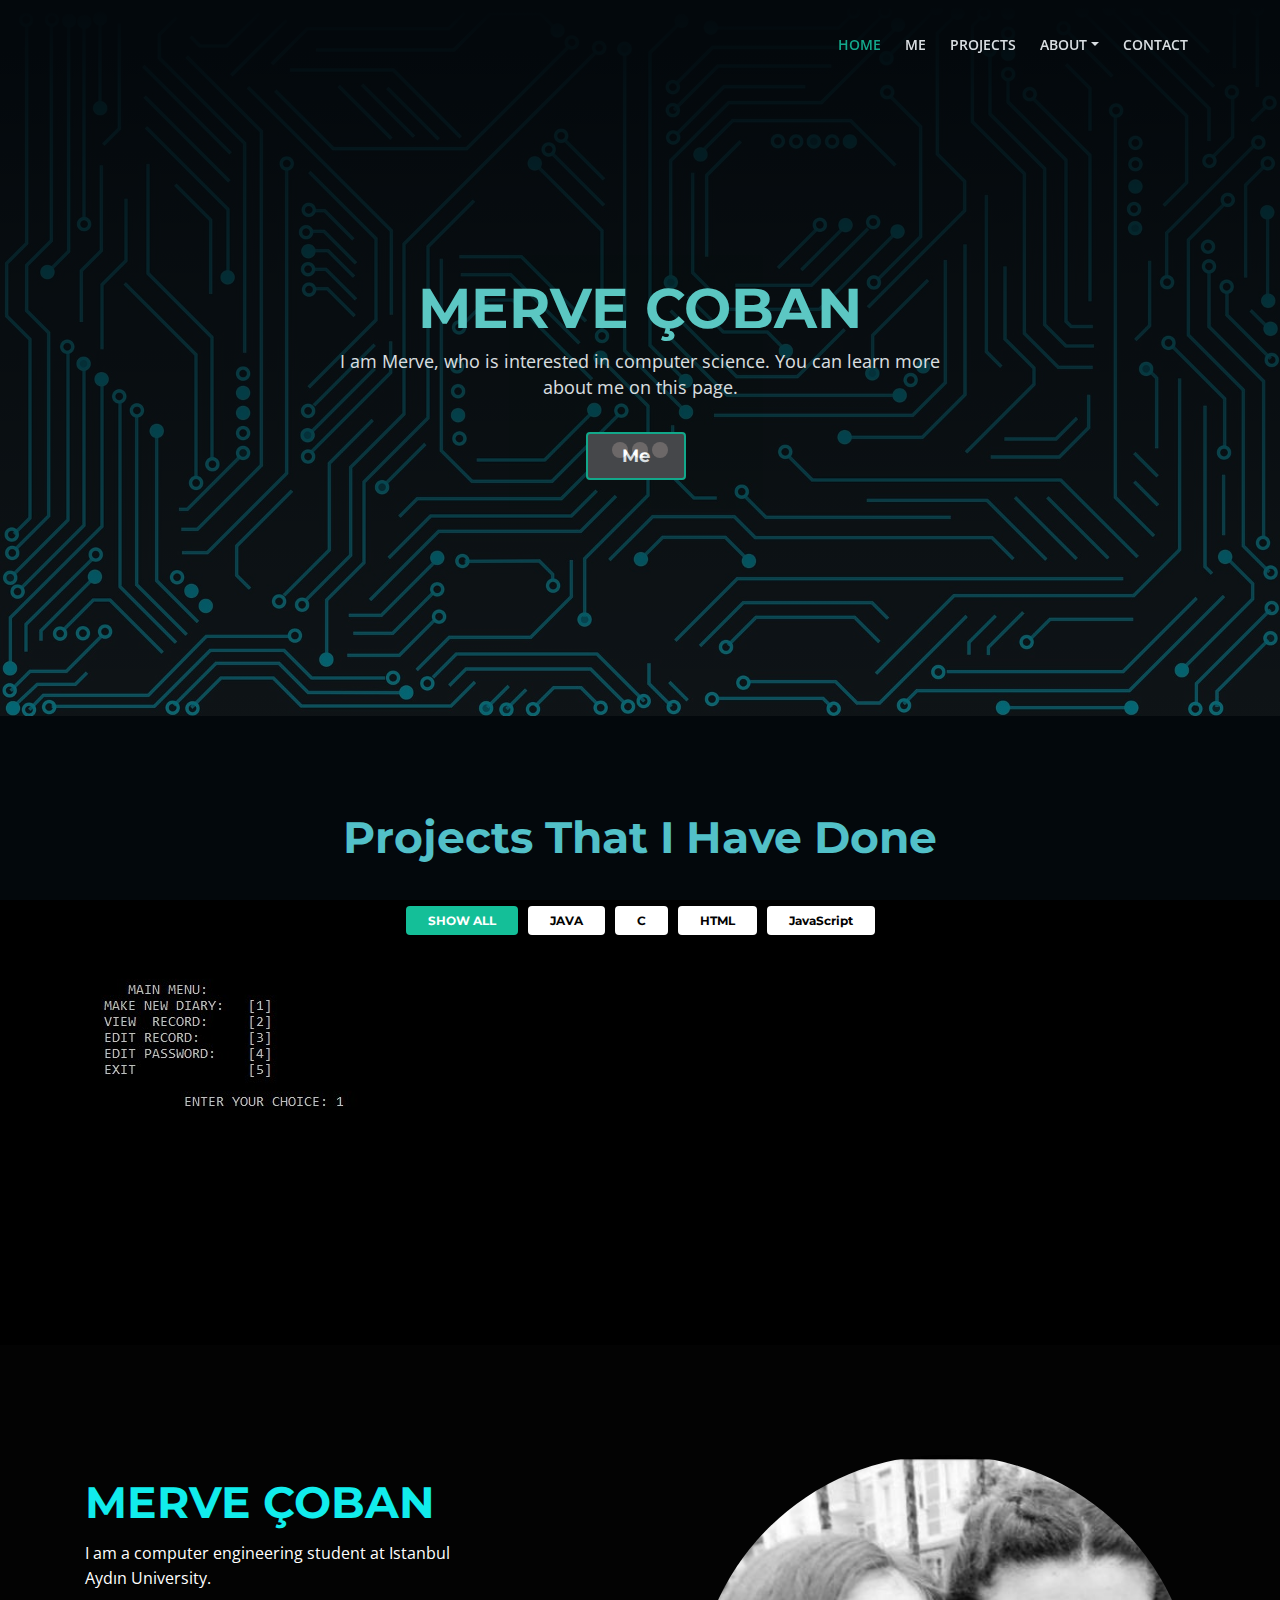
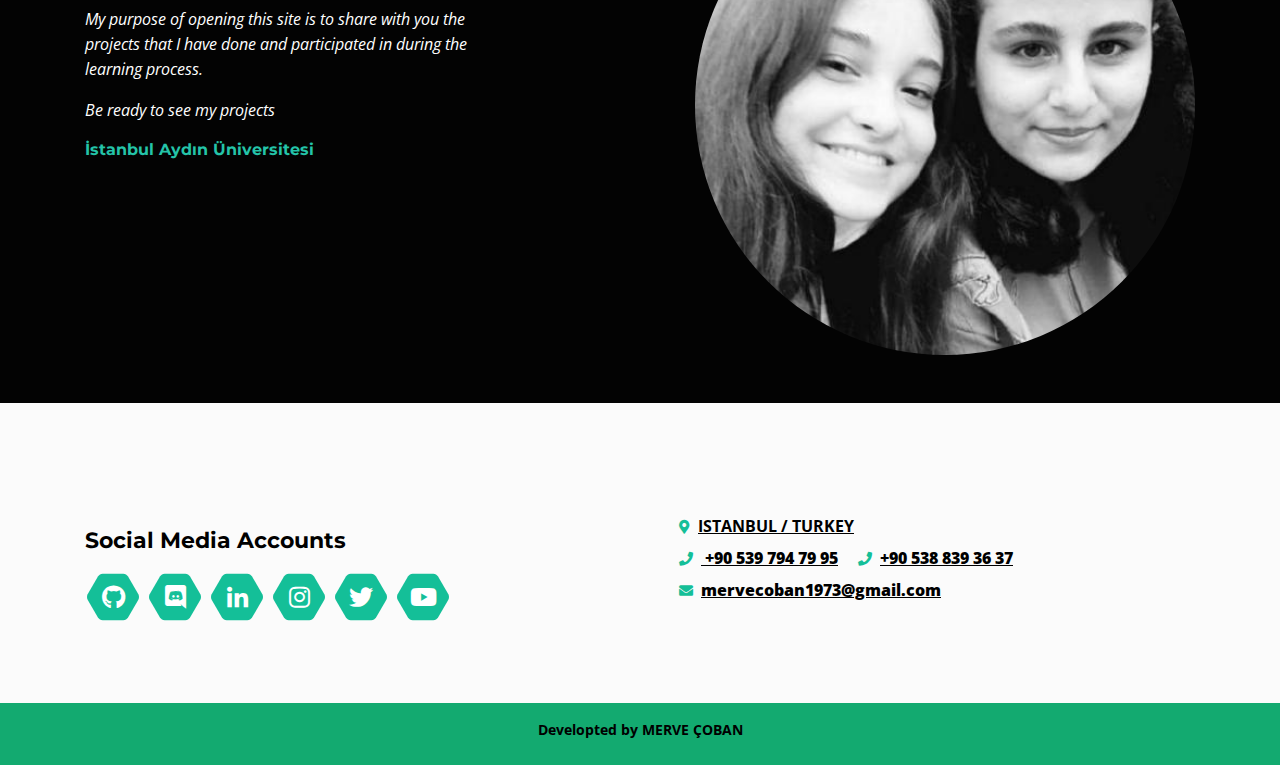
<file: index.html>
<!DOCTYPE html>
<html lang="en">
<!-- <head> -->
    <meta charset="utf-8">
    <meta name="viewport" content="width=device-width, initial-scale=1, shrink-to-fit=no">
    
    <!-- SEO Meta Tags -->
    <meta name="description" content="Merve Çoban's personal page">
    <meta name="author" content="Merve Çoban">

    <!-- OG Meta Tags to improve the way the post looks when you share the page on LinkedIn, Facebook, Google+ -->
	<meta property="og:site_name" content="Merve Çoban" /> <!-- website name -->
	<meta property="og:site" content="" /> <!-- website link -->
	<meta property="og:title" content="Merve Çoban - 13"/> <!-- title shown in the actual shared post -->
	<meta property="og:description" content="I am Merve, who is interested in computer science. You can learn more about me on this page." /> <!-- description shown in the actual shared post -->
	<meta property="og:image" content="" /> <!-- image link, make sure it's jpg -->
	<meta property="og:url" content="" /> <!-- where do you want your post to link to -->
	<meta property="og:type" content=" personal" />

    <!-- Website Title -->
    <title>Merve Çoban - 13</title>
    
    <!-- Styles -->
    <link href="https://fonts.googleapis.com/css?family=Montserrat:500,700&display=swap&subset=latin-ext" rel="stylesheet">
    <link href="https://fonts.googleapis.com/css?family=Open+Sans:400,400i,600&display=swap&subset=latin-ext" rel="stylesheet">
    <link href="css/bootstrap.css" rel="stylesheet">
    <link href="css/fontawesome-all.css" rel="stylesheet">
    <link href="css/swiper.css" rel="stylesheet">
	<link href="css/magnific-popup.css" rel="stylesheet">
	<link href="css/styles.css" rel="stylesheet">
    
	<!-- Favicon  -->
    <link rel="icon" href="images/favicon.png">
</head>
<body data-spy="scroll" data-target=".fixed-top">
    
    <!-- Preloader -->
	<div class="spinner-wrapper">
        <div class="spinner">
            <div class="bounce1"></div>
            <div class="bounce2"></div>
            <div class="bounce3"></div>
        </div>
    </div>
    <!-- end of preloader -->
	


    <!-- Navbar -->
    <nav class="navbar navbar-expand-md navbar-dark navbar-custom fixed-top">
        <!-- Text Logo - Use this if you don't have a graphic logo -->
        <!-- <a class="navbar-brand logo-text page-scroll" href="index.html">Aria</a> -->

        <!-- Image Logo -->
        <!-- <a class="navbar-brand logo-image" href="index.html"><img src="images/logo.jpeg" alt="alternative"></a> -->
        
        <!-- Mobile Menu Toggle Button -->
        <button class="navbar-toggler" type="button" data-toggle="collapse" data-target="#navbarsExampleDefault" aria-controls="navbarsExampleDefault" aria-expanded="false" aria-label="Toggle navigation">
            <span class="navbar-toggler-awesome fas fa-bars"></span>
            <span class="navbar-toggler-awesome fas fa-times"></span>
        </button>
        <!-- end of mobile menu toggle button -->

        <div class="collapse navbar-collapse" id="navbarsExampleDefault">
            <ul class="navbar-nav ml-auto">
                <li class="nav-item">
                    <a class="nav-link page-scroll" href="#header">HOME <span class="sr-only">(current)</span></a>
                </li>
                <li class="nav-item">
                    <a class="nav-link page-scroll" href="#intro">ME</a>
                </li>
                <li class="nav-item">
                    <a class="nav-link page-scroll" href="#projects">PROJECTS</a>
                </li>

                <!-- Dropdown Menu -->          
                <li class="nav-item dropdown">
                    <a class="nav-link dropdown-toggle page-scroll" href="#about" id="navbarDropdown" role="button" merve-haspopup="true" merve-expanded="false">ABOUT</a>
                    <div class="dropdown-menu" merve-labelledby="navbarDropdown">
                        <a class="dropdown-item" href="MyPast.html"><span class="item-text">My Past</span></a>
                        <div class="dropdown-items-divide-hr"></div>
                        <a class="dropdown-item" href="FuturePlan.html"><span class="item-text">Future Plans</span></a>
                    </div>
                </li>
                <!-- end of dropdown menu -->

                <li class="nav-item">
                    <a class="nav-link page-scroll" href="#contact">CONTACT</a>
                </li>
            </ul>
           
        </div>
    </nav> <!-- end of navbar -->
    <!-- end of navbar -->
    


    <!-- Header -->
    <header id="header" class="header">
        <div class="header-content">
            <div class="container">
                <div class="row">
                    <div class="col-lg-12">
                        <div class="text-container">
                            <h1>MERVE <span id="js-rotating">ÇOBAN, COMPUTER, ENGINEER</span></h1>
                            <p class="p-heading p-large">I am Merve, who is interested in computer science. You can learn more about me on this page.</p>
                            <a class="btn-solid-lg page-scroll" href="#intro">Me</a>
                        </div>
                    </div> <!-- end of col -->
                </div> <!-- end of row -->
            </div> <!-- end of container -->
        </div> <!-- end of header-content -->
    </header> <!-- end of header -->
    <!-- end of header -->


   

 <!-- Projects -->
	<div id="projects" class="filter">
		<div class="container">
            <div class="row">
                <div class="col-lg-12">
                   
                    <h2 >Projects That I Have Done</h2>
                </div> <!-- end of col -->
            </div> <!-- end of row -->
            <div class="row">
                <div class="col-lg-12">
                    <!-- Filter -->
                    <div class="button-group filters-button-group">
                        <a class="button is-checked" data-filter="*"><span>SHOW ALL</span></a>
                        <a class="button" data-filter=".design"><span>JAVA</span></a>
                        <a class="button" data-filter=".development"><span>C</span></a>
                        <a class="button" data-filter=".marketing"><span>HTML</span></a>
                        <a class="button" data-filter=".seo"><span>JavaScript</span></a>
                    </div> <!-- end of button group -->
                    <div class="grid">
                        <div class="element-item development">
                            <a class="popup-with-move-anim" href="#project-1"><div class="element-item-overlay"><span>MRS DIARY SYSTEM</span></div><img src="images/project-1.jpg" alt="alternative" ></a>
                        </div>
                       
                    </div> <!-- end of grid -->
                    <!-- end of filter -->
                    
                </div> <!-- end of col -->
            </div> <!-- end of row -->
		</div> <!-- end of container -->
    </div> <!-- end of filter -->
    <!-- end of projects -->


    <!-- Project Lightboxes -->
    <!-- Lightbox -->
    <div id="project-1" class="lightbox-basic zoom-anim-dialog mfp-hide">
        <div class="row">
            <button title="Close (Esc)" type="button" class="mfp-close x-button">×</button>
            <div class="col-lg-8">
                <img class="img-fluid" src="images/project-1.jpg" width: 100%;
  height: auto; alt="alternative" >
            </div> <!-- end of col -->
            <div class="col-lg-4">
                <h3>Diary Management System</h3>
                <hr class="line-heading">
                <h6  class = "testimonial-author">Project Topic</h6>
                <p> A basic digital diary system. You can write, rearrange, or delete a diary.</p>
                <p>It is written with c programing language.  </p>
                <div class="testimonial-container">
                    <p class="testimonial-text">Don't worry no one can read your diaries, diaries will be password protected.</p>
                    <p class="testimonial-author">MRS DIARY</p>
                </div>
                <a class="btn-solid-reg" href="diary.html"   target="_blank" >DETAILS</a> <a class="btn-outline-reg mfp-close as-button" href="#projects">BACK</a> 
            </div> <!-- end of col -->
        </div> <!-- end of row -->
    </div> <!-- end of lightbox-basic -->
    <!-- end of lightbox -->
    <!-- end of project lightboxes -->

      <!-- Intro -->
    <div id="intro" class="basic-1">
        <div class="container">
            <div class="row">
                <div class="col-lg-5">
                    <div class="text-container">
                        <div class="section-title"></div>
                        <h2 style="color: #11ecec;">MERVE ÇOBAN </h2>
                        <p style="color: white">I am a computer engineering student at Istanbul Aydın University.</p>
                        <p class="testimonial-text" style="color: white">My purpose of opening this site is to share with you the projects that I have done and participated in during the learning process.</p>
                         <p class="testimonial-text" style="color: white">Be ready to see my projects</p>
                        <div class="testimonial-author">İstanbul Aydın Üniversitesi</div>
                    </div> <!-- end of text-container -->
                </div> <!-- end of col -->
                <div class="col-lg-7">
                    <div class="image-container">
                    <div style="text-align: right"><img class="img-fluidI" src="images/merve.jpg"  style="border-radius: 50%" alt="" width="500" /></div>
                    </div> <!-- end of image-container -->
                </div> <!-- end of col -->
            </div> <!-- end of row -->
        </div> <!-- end of container -->
    </div> <!-- end of basic-1 -->
    <!-- end of intro -->

   

    <!-- Contact -->
    <div id="contact" class="form-2">
        <div class="container">
            <div class="row">
                <div class="col-lg-6">
                    <div class="text-container">
                      
                        <h3 style="color:black"> Social Media Accounts </h3>
                        <span class="fa-stack">
                            <a href="https://github.com/Meroby128"target="_blank">
                                <span class="hexagon"></span>
                                <i class="fab fa-github fa-stack-1x"></i>
                            </a>
                        </span>
                        <span class="fa-stack">
                            <a href="https://discord.com/channels/@me/914875530816393237"target="_blank">
                                <span class="hexagon"></span>
                                <i class="fab fa-discord fa-stack-1x"></i>
                            </a>
                        </span>
                        <span class="fa-stack">
                            <a href="https://www.linkedin.com/in/merve-%C3%A7oban-3b0561228/"target="_blank">
                                <span class="hexagon"></span>
                                <i class="fab fa-linkedin-in fa-stack-1x"></i>
                            </a>
                        </span>
                        <span class="fa-stack">
                            <a href="https://www.instagram.com/mervecoban.13/"target="_blank">
                                <span class="hexagon"></span>
                                <i class="fab fa-instagram fa-stack-1x"></i>
                            </a>
                        </span>
                        <span class="fa-stack">
                            <a href="https://twitter.com/mervecoban_13"target="_blank">
                                <span class="hexagon"></span>
                                <i class="fab fa-twitter fa-stack-1x"></i>
                            </a>
                        </span>
                        <span class="fa-stack">
                            <a href="https://www.youtube.com/channel/UCj7bCNkCkKswIqHLZ-1yXcA" target="_blank">
                                <span class="hexagon"></span>
                                <i class="fab fa-youtube fa-stack-1x"></i>
                            </a>
                        </span>

                        
                    </div> <!-- end of text-container -->
                </div> <!-- end of col -->
                <div class="col-lg-6">
                    
                    <!-- Contact Form -->
                    <form id="contactForm" data-toggle="validator" data-focus="false" >
                        <div class="form-group" style="color:black">
                            <ul class="list-unstyled li-space-lg">
                            <li class="address"><i class="fas fa-map-marker-alt"></i ><a href="https://www.google.com/maps/place/Kocasinan+Merkez,+Kaya+Sk.,+34100+Bah%C3%A7elievler%2F%C4%B0stanbul/@41.0202015,28.8371401,17z/data=!3m1!4b1!4m5!3m4!1s0x14caa4c3b2c9358d:0xcf728024d5b1dedd!8m2!3d41.0201975!4d28.8393288" target=_blank style="color:black"><b>ISTANBUL / TURKEY<b></a></li>
                            <li ><i class="fas fa-phone"></i><a  href="tel:003024630820"  style="color:black"><b> +90 539 794 79 95</b></a></li>
                            <li><i class="fas fa-phone"></i><a href="tel:003024630820"style="color:black"><b>+90 538 839 36 37<b></a></li>
                            <li><i class="fas fa-envelope"></i><a href="mailto:mervecoban1973@gmail.com"style="color:black"><b>mervecoban1973@gmail.com<b></a></li>
                        </ul>
                        </div>
                    </form>
                    <!-- end of contact form -->

                </div> <!-- end of col -->
            </div> <!-- end of row -->
        </div> <!-- end of container -->
    </div> <!-- end of form-2 -->
    <!-- end of contact -->


   

    <!-- Copyright -->
    <div class="copyright">
        <div class="container">
            <div class="row">
                <div class="col-lg-12">
                    <p class="p-small"> <a href="index.html" target="_blank"><b>Developted by MERVE ÇOBAN</b></a></p>
                </div> <!-- end of col -->
            </div> <!-- enf of row -->
        </div> <!-- end of container -->
    </div> <!-- end of copyright --> 
    <!-- end of copyright -->
    
    	
    <!-- Scripts -->
    <script src="js/jquery.min.js"></script> <!-- jQuery for Bootstrap's JavaScript plugins -->
    <script src="js/popper.min.js"></script> <!-- Popper tooltip library for Bootstrap -->
    <script src="js/bootstrap.min.js"></script> <!-- Bootstrap framework -->
    <script src="js/jquery.easing.min.js"></script> <!-- jQuery Easing for smooth scrolling between anchors -->
    <script src="js/swiper.min.js"></script> <!-- Swiper for image and text sliders -->
    <script src="js/jquery.magnific-popup.js"></script> <!-- Magnific Popup for lightboxes -->
    <script src="js/morphext.min.js"></script> <!-- Morphtext rotating text in the header -->
    <script src="js/isotope.pkgd.min.js"></script> <!-- Isotope for filter -->
    <script src="js/validator.min.js"></script> <!-- Validator.js - Bootstrap plugin that validates forms -->
    <script src="js/scripts.js"></script> <!-- Custom scripts -->
</body>
</html>
</file>
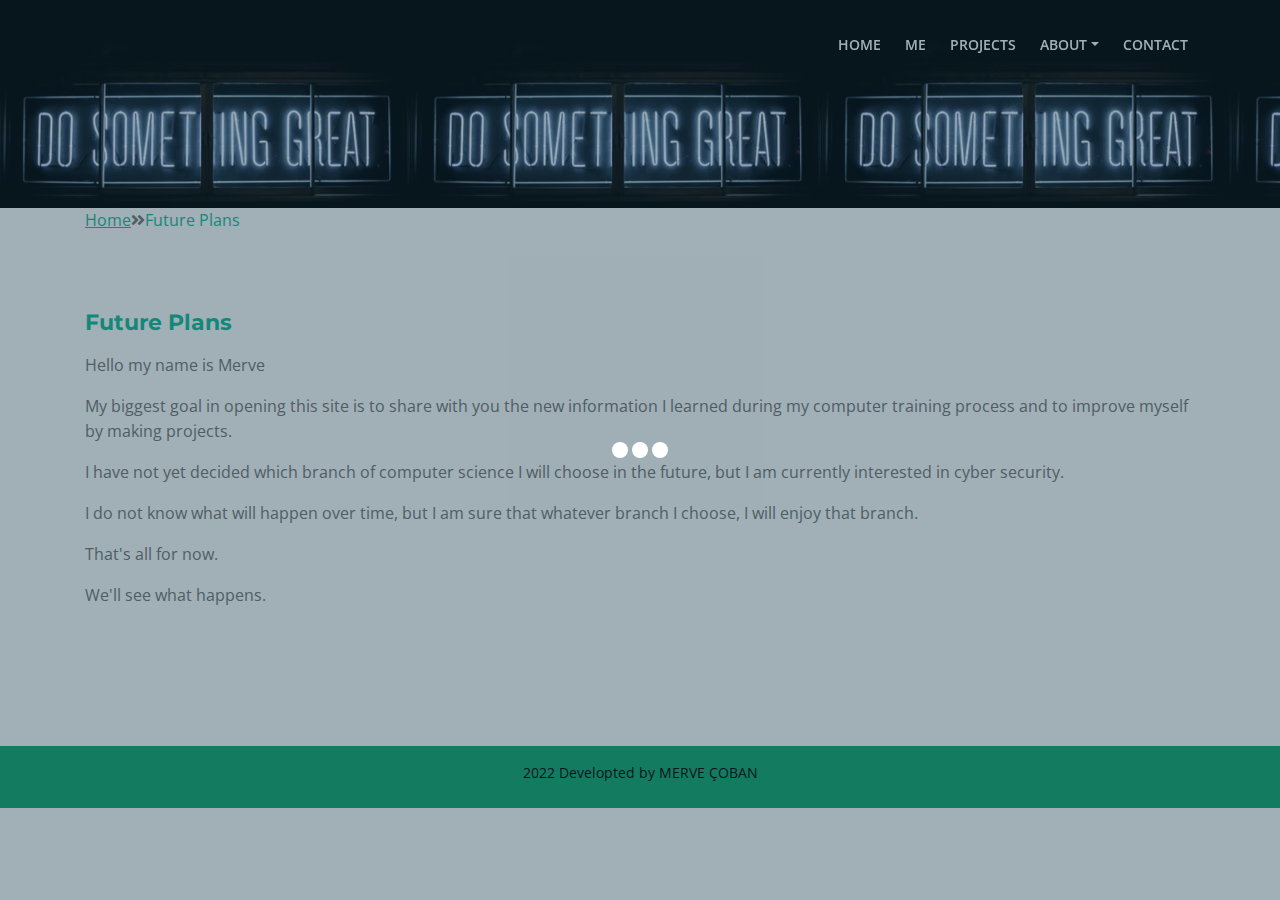
<file: FuturePlan.html>
<!DOCTYPE html>
<html lang="en">
<head>
    <meta charset="utf-8">
    <meta name="viewport" content="width=device-width, initial-scale=1, shrink-to-fit=no">
    
    <!-- SEO Meta Tags -->
    <meta name="description" content="Merve Çoban">
    <meta name="author" content="MERVE ÇOBAN">

    <!-- OG Meta Tags to improve the way the post looks when you share the page on LinkedIn, Facebook, Google+ -->
	<meta property="og:site_name" content="Future Plans" /> <!-- website name -->
	<meta property="og:site" content="" /> <!-- website link -->
	<meta property="og:title" content="Future Plans"/> <!-- title shown in the actual shared post -->
	<meta property="og:description" content="Merve Çoban2s Future Plans" /> <!-- description shown in the actual shared post -->
	<meta property="og:image" content="" /> <!-- image link, make sure it's jpg -->
	<meta property="og:url" content="" /> <!-- where do you want your post to link to -->
	<meta property="og:type" content="Future Plans" />

    <!-- Website Title -->
    <title>Future Plans - Merve Çoban</title>
    
    <!-- Styles -->
    <link href="https://fonts.googleapis.com/css?family=Montserrat:500,700&display=swap&subset=latin-ext" rel="stylesheet">
    <link href="https://fonts.googleapis.com/css?family=Open+Sans:400,400i,600&display=swap&subset=latin-ext" rel="stylesheet">
    <link href="css/bootstrap.css" rel="stylesheet">
    <link href="css/fontawesome-all.css" rel="stylesheet">
    <link href="css/swiper.css" rel="stylesheet">
	<link href="css/magnific-popup.css" rel="stylesheet">
    <link href="css/styles.css" rel="stylesheet">
	
	<!-- Favicon  -->
    <link rel="icon" href="images/favicon.png">
</head>
<body data-spy="scroll" data-target=".fixed-top">
    
    <!-- Preloader -->
	<div class="spinner-wrapper">
        <div class="spinner">
            <div class="bounce1"></div>
            <div class="bounce2"></div>
            <div class="bounce3"></div>
        </div>
    </div>
    <!-- end of preloader -->
    

    <!-- Navbar -->
    <nav class="navbar navbar-expand-md navbar-dark navbar-custom fixed-top">
        <!-- Text Logo - Use this if you don't have a graphic logo -->
        <!-- <a class="navbar-brand logo-text page-scroll" href="index.html">Aria</a> -->

        <!-- Image Logo -->
       <!-- <a class="navbar-brand logo-image" href="index.html"><img src="images/logo.svg" alt="alternative"></a>-->
        
        <!-- Mobile Menu Toggle Button -->
        <button class="navbar-toggler" type="button" data-toggle="collapse" data-target="#navbarsExampleDefault" merve-controls="navbarsExampleDefault" merve-expanded="false" merve-label="Toggle navigation">
            <span class="navbar-toggler-awesome fas fa-bars"></span>
            <span class="navbar-toggler-awesome fas fa-times"></span>
        </button>
        <!-- end of mobile menu toggle button -->

        <div class="collapse navbar-collapse" id="navbarsExampleDefault">
            <ul class="navbar-nav ml-auto">
                <li class="nav-item">
                    <a class="nav-link page-scroll" href="index.html#header">HOME <span class="sr-only">(current)</span></a>
                </li>
                <li class="nav-item">
                    <a class="nav-link page-scroll" href="index.html#intro">ME</a>
                </li>
                <li class="nav-item">
                    <a class="nav-link page-scroll" href="index.html#projects">PROJECTS</a>
                </li>

                <!-- Dropdown Menu -->          
                <li class="nav-item dropdown">
                    <a class="nav-link dropdown-toggle page-scroll" href="index.html#about" id="navbarDropdown" role="button" merve-haspopup="true" merve-expanded="false">ABOUT</a>
                    <div class="dropdown-menu" merve-labelledby="navbarDropdown">
                        <a class="dropdown-item" href="MyPast.html"><span class="item-text">My Past</span></a>
                        <div class="dropdown-items-divide-hr"></div>
                        <a class="dropdown-item" href="FuturePlan.html"><span class="item-text">Future Plans</span></a>
                    </div>
                </li>
                <!-- end of dropdown menu -->

                <li class="nav-item">
                    <a class="nav-link page-scroll" href="index.html#contact">CONTACT</a>
                </li>
            </ul>
        </div>
    </nav> <!-- end of navbar -->
    <!-- end of navbar -->


    <!-- Header -->
    <header id="header" class="ex-head">
        <div class="container">
            <div class="row">
                <div class="col-md-12">
                    
                </div> <!-- end of col -->
            </div> <!-- end of row -->
        </div> <!-- end of container -->
    </header> <!-- end of ex-header -->
    <!-- end of header -->


    <!-- Breadcrumbs -->
    <div class="ex-basic-1">
        <div class="container">
            <div class="row">
                <div class="col-lg-12">
                    <div class="breadcrumbs">
                        <a class = "blue"href="index.html">Home</a><i class="fa fa-angle-double-right"></i><span class = "blue" >Future Plans</span>
                    </div> <!-- end of breadcrumbs -->
                </div> <!-- end of col -->
            </div> <!-- end of row -->
        </div> <!-- end of container -->
    </div> <!-- end of ex-basic-1 -->
    <!-- end of breadcrumbs -->


    <!-- Privacy Content -->
    <div class="ex-basic-2">
        <div class="container">
            <div class="row">
                <div class="col-lg-12">
                    <div class="text-container">
                        <h3 class = "blue">Future Plans</h3>
                        <p>Hello my name is Merve</p>
                        <p>My biggest goal in opening this site is to share with you the new information I learned during my computer training process and to improve myself by making projects.</p>
                        <p>I have not yet decided which branch of computer science I will choose in the future, but I am currently interested in cyber security.</p>
                        <p>I do not know what will happen over time, but I am sure that whatever branch I choose, I will enjoy that branch.</p>
                        <p>That's all for now.</p>
                        <p>We'll see what happens.</p>
                        
                    </div> <!-- end of text-container-->
                </div> <!-- end of col -->
            </div> <!-- end of row -->
        </div> <!-- end of container -->
    </div> <!-- end of footer -->  
    <!-- end of footer -->


    <!-- Copyright -->
    <div class="copyright">
        <div class="container">
            <div class="row">
                <div class="col-lg-12">
                    <p class="p-small">  2022 <a href="index.html">Developted by MERVE ÇOBAN</a></p>
                </div> <!-- end of col -->
            </div> <!-- enf of row -->
        </div> <!-- end of container -->
    </div> <!-- end of copyright --> 
    <!-- end of copyright -->

    
    <!-- Scripts -->
    <script src="js/jquery.min.js"></script> <!-- jQuery for Bootstrap's JavaScript plugins -->
    <script src="js/popper.min.js"></script> <!-- Popper tooltip library for Bootstrap -->
    <script src="js/bootstrap.min.js"></script> <!-- Bootstrap framework -->
    <script src="js/jquery.easing.min.js"></script> <!-- jQuery Easing for smooth scrolling between anchors -->
    <script src="js/swiper.min.js"></script> <!-- Swiper for image and text sliders -->
    <script src="js/jquery.magnific-popup.js"></script> <!-- Magnific Popup for lightboxes -->
    <script src="js/morphext.min.js"></script> <!-- Morphtext rotating text in the header -->
    <script src="js/isotope.pkgd.min.js"></script> <!-- Isotope for filter -->
    <script src="js/validator.min.js"></script> <!-- Validator.js - Bootstrap plugin that validates forms -->
    <script src="js/scripts.js"></script> <!-- Custom scripts -->
</body>
</html>
</file>
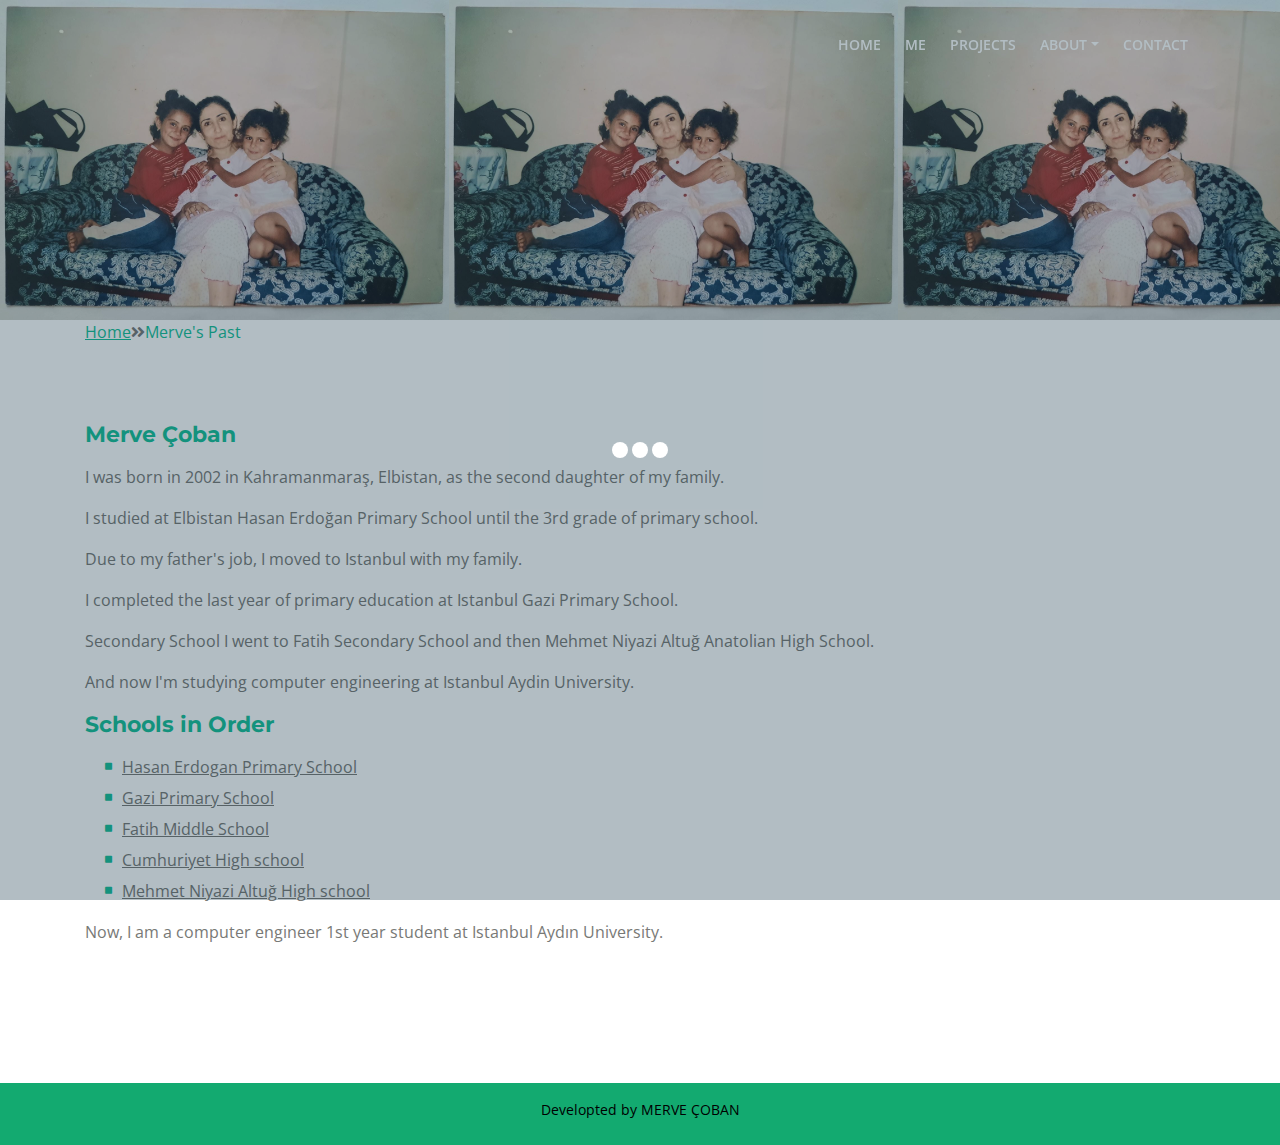
<file: MyPast.html>
<!DOCTYPE html>
<html lang="en">
<head>
    <meta charset="utf-8">
    <meta name="viewport" content="width=device-width, initial-scale=1, shrink-to-fit=no">
    
    <!-- SEO Meta Tags -->
    <meta name="description" content="My Past">
    <meta name="author" content="Merve Çoban">

    <!-- OG Meta Tags to improve the way the post looks when you share the page on LinkedIn, Facebook, Google+ -->
	<meta property="og:site_name" content="My Past" /> <!-- website name -->
	<meta property="og:site" content="" /> <!-- website link -->
	<meta property="og:title" content="Merve' s Past"/> <!-- title shown in the actual shared post -->
	<meta property="og:description" content="Merve Çoban's past and education" /> <!-- description shown in the actual shared post -->
	<meta property="og:image" content="" /> <!-- image link, make sure it's jpg -->
	<meta property="og:url" content="" /> <!-- where do you want your post to link to -->
	<meta property="og:type" content="My Past" />

    <!-- Website Title -->
    <title>Merve Çoban Past</title>
    
    <!-- Styles -->
    <link href="https://fonts.googleapis.com/css?family=Montserrat:500,700&display=swap&subset=latin-ext" rel="stylesheet">
    <link href="https://fonts.googleapis.com/css?family=Open+Sans:400,400i,600&display=swap&subset=latin-ext" rel="stylesheet">
    <link href="css/bootstrap.css" rel="stylesheet">
    <link href="css/fontawesome-all.css" rel="stylesheet">
    <link href="css/swiper.css" rel="stylesheet">
	<link href="css/magnific-popup.css" rel="stylesheet">
    <link href="css/styles.css" rel="stylesheet">
    
	<!-- Favicon  -->
    <link rel="icon" href="images/favicon.png">
</head>
<body data-spy="scroll" data-target=".fixed-top">
    
    <!-- Preloader -->
	<div class="spinner-wrapper">
        <div class="spinner">
            <div class="bounce1"></div>
            <div class="bounce2"></div>
            <div class="bounce3"></div>
        </div>
    </div>
    <!-- end of preloader -->
	
	
    <!-- Navbar -->
    <nav class="navbar navbar-expand-md navbar-dark navbar-custom fixed-top">
        <!-- Text Logo - Use this if you don't have a graphic logo -->
        <!-- <a class="navbar-brand logo-text page-scroll" href="index.html">Aria</a> -->

        <!-- Image Logo -->
        <!--<a class="navbar-brand logo-image" href="index.html"><img src="images/logo.svg" alt="alternative"></a>-->
        
        <!-- Mobile Menu Toggle Button -->
        <button class="navbar-toggler" type="button" data-toggle="collapse" data-target="#navbarsExampleDefault" merve-controls="navbarsExampleDefault" merve-expanded="false" aria-label="Toggle navigation">
            <span class="navbar-toggler-awesome fas fa-bars"></span>
            <span class="navbar-toggler-awesome fas fa-times"></span>
        </button>
        <!-- end of mobile menu toggle button -->

        <div class="collapse navbar-collapse" id="navbarsExampleDefault">
            <ul class="navbar-nav ml-auto">
                <li class="nav-item">
                    <a class="nav-link page-scroll" href="index.html#header">HOME <span class="sr-only">(current)</span></a>
                </li>
                <li class="nav-item">
                    <a class="nav-link page-scroll" href="index.html#intro">ME</a>
                </li>
                
                <li class="nav-item">
                    <a class="nav-link page-scroll" href="index.html#projects">PROJECTS</a>
                </li>

                <!-- Dropdown Menu -->          
                <li class="nav-item dropdown">
                    <a class="nav-link dropdown-toggle page-scroll" href="index.html#about" id="navbarDropdown" role="button" merve-haspopup="true" merve-expanded="false">ABOUT</a>
                    <div class="dropdown-menu" aria-labelledby="navbarDropdown">
                        <a class="dropdown-item" href="MyPast.html"><span class="item-text">My Past</span></a>
                        <div class="dropdown-items-divide-hr"></div>
                        <a class="dropdown-item" href="FuturePlan.html"><span class="item-text">Future Plans</span></a>
                    </div>
                </li>
                <!-- end of dropdown menu -->

                <li class="nav-item">
                    <a class="nav-link page-scroll" href="index.html#contact">CONTACT</a>
                </li>
            </ul>
           
        </div>
    </nav> <!-- end of navbar -->
    <!-- end of navbar -->


    <!-- Header -->
    <header id="header" class="ex-headerrr">
        <div class="container">
            <div class="row">
                <div class="col-lg-12">
                    <!--  <h1>Merve's Past</h1> -->
                </div> <!-- end of col -->
            </div> <!-- end of row -->
        </div> <!-- end of container -->
    </header> <!-- end of ex-header -->
    <!-- end of header -->


    <!-- Breadcrumbs -->
    <div class="ex-basic-1">
        <div class="container">
            <div class="row">
                <div class="col-lg-12">
                    <div class="breadcrumbs">
                        <a  class = "blue" href="index.html">Home</a><i class="fa fa-angle-double-right" ></i><span class = "blue">Merve's Past</span>
                    </div> <!-- end of breadcrumbs -->
                </div> <!-- end of col -->
            </div> <!-- end of row -->
        </div> <!-- end of container -->
    </div> <!-- end of ex-basic-1 -->
    <!-- end of breadcrumbs -->


    <!-- Terms Content -->
    <div class="ex-basic-2">
        <div class="container">
            <div class="row">
                <div class="col-lg-12">
                    <div class="text-container">
                        <h3 class = "blue">Merve Çoban</h3>
                        <p>I was born in 2002 in Kahramanmaraş, Elbistan, as the second daughter of my family.</p>
                        <p>I studied at Elbistan Hasan Erdoğan Primary School until the 3rd grade of primary school.</p>
                        <p>Due to my father's job, I moved to Istanbul with my family.</p>
                        <p>I completed the last year of primary education at Istanbul Gazi Primary School.</p>
                        <p>Secondary School I went to Fatih Secondary School and then Mehmet Niyazi Altuğ Anatolian High School.</p>
                        <p>And now I'm studying computer engineering at Istanbul Aydin University.</p>
                        <h3 class = "blue">Schools in Order</h3>
                        <ul class="list-unstyled li-space-lg indent">
                            <li class="media">
                                <i class="fas fa-square"></i>
                                <div class="media-body"><a href="https://turkorenilkokulu.meb.k12.tr/">Hasan Erdogan Primary School</a></div>
                            </li>
                            <li class="media">
                                <i class="fas fa-square"></i>
                             <div class="media-body"><a href="https://bahcelievlergaziilkokulu.meb.k12.tr/">Gazi Primary School</a></div>
                            </li>
                            <li class="media">
                                <i class="fas fa-square"></i>
                                 <div class="media-body"><a href="https://yenibosnafatihortaokulu.meb.k12.tr/">Fatih Middle School</a></div>
                            </li>
                            <li class="media">
                                <i class="fas fa-square"></i>
                                <div class="media-body"><a href="https://bahcelievlercumhuriyetal.meb.k12.tr/">Cumhuriyet High school </a></div>
                            </li>
                            <li class="media">
                                <i class="fas fa-square"></i>
                                <div class="media-body"><a href="https://mna.meb.k12.tr/">Mehmet Niyazi Altuğ High school </a></div>
                            </li>
                           
                        </ul>
                         <p>Now, I am a computer engineer 1st year student at Istanbul Aydın University.</p>
                    </div> <!-- end of text-container -->
                </div>
            </div> <!-- end of row -->
        </div> <!-- end of container -->
    </div> <!-- end of ex-basic -->
    <!-- end of terms content -->

    
   

    
        
    <!-- Copyright -->
    <div class="copyright">
        <div class="container">
            <div class="row">
                <div class="col-lg-12">
                    <p class="p-small"> <a href="index.html">Developted by MERVE ÇOBAN</a></p>
                </div> <!-- end of col -->
            </div> <!-- enf of row -->
        </div> <!-- end of container -->
    </div> <!-- end of copyright --> 
    <!-- end of copyright -->

	
    <!-- Scripts -->
    <script src="js/jquery.min.js"></script> <!-- jQuery for Bootstrap's JavaScript plugins -->
    <script src="js/popper.min.js"></script> <!-- Popper tooltip library for Bootstrap -->
    <script src="js/bootstrap.min.js"></script> <!-- Bootstrap framework -->
    <script src="js/jquery.easing.min.js"></script> <!-- jQuery Easing for smooth scrolling between anchors -->
    <script src="js/swiper.min.js"></script> <!-- Swiper for image and text sliders -->
    <script src="js/jquery.magnific-popup.js"></script> <!-- Magnific Popup for lightboxes -->
    <script src="js/morphext.min.js"></script> <!-- Morphtext rotating text in the header -->
    <script src="js/isotope.pkgd.min.js"></script> <!-- Isotope for filter -->
    <script src="js/validator.min.js"></script> <!-- Validator.js - Bootstrap plugin that validates forms -->
    <script src="js/scripts.js"></script> <!-- Custom scripts -->
</body>
</html>
</file>
<file: css/styles.css>
/* Template: Aria - Business HTML Landing Page Template
   Author: Inovatik
   Created: Jul 2019
   Description: Master CSS file
*/

/*****************************************
Table Of Contents:

01. General Styles
02. Preloader
03. Navigation
04. Header
05. Intro
06. Description
07. Services
08. Details 1
09. Details 2
10. Testimonials
11. Call Me
12. Projects
13. Project Lightboxes
14. Team
15. About
16. Contact
17. Footer
18. Copyright
19. Back To Top Button
20. Extra Pages
21. Media Queries
******************************************/

/*****************************************
Colors:

- Backgrounds - light gray #fbfbfb
- Background - dark blue #153e52
- Backgrounds navbar, footer - dark gray #113448
- Buttons, bullets, icons - green #14bf98
- Headings text - black #484a46
- Body text - gray #787976
- Body text - light gray #dfe5ec
******************************************/


/******************************/
/*     01. General Styles     */
/******************************/
body,
html {
    width: 100%;
	height: 100%;
}

body, p {
	color: #787976; 
	font: 400 1rem/1.5625rem "Open Sans", sans-serif;
}

.p-large {
	font: 400 1.125rem/1.625rem "Open Sans", sans-serif;
}

.p-small {
	font: 400 0.875rem/1.375rem "Open Sans", sans-serif;
}

.p-heading {
	margin-bottom: 3.5rem;
	text-align: center;
}

.li-space-lg li {
	margin-bottom: 0.375rem;
}

.indent {
	padding-left: 1.25rem;
}

h1 {
	color: #484a46;
	font: 700 2.5rem/3rem "Montserrat", sans-serif;
}

h2 {
	color: #484a46;
	font: 700 2.75rem/2.125rem "Montserrat", sans-serif;
}

h3 {
	color: #484a46;
	font: 700 1.375rem/1.75rem "Montserrat", sans-serif;
}

h4 {
	color: #484a46;
	font: 700 1.25rem/1.625rem "Montserrat", sans-serif;
}

h5 {
	color: #484a46;
	font: 700 1.125rem/1.5rem "Montserrat", sans-serif;
}

h6 {
	color: #484a46;
	font: 700 1rem/1.375rem "Montserrat", sans-serif;
}

a {
	color: #787976;
	text-decoration: underline;
}

a:hover {
	color: #787976;
	text-decoration: underline;
}

a.green {
	color: #14bf98;
}

a.white,
.white {
	color: #dfe5ec;
}

.testimonial-text {
	font-style: italic;
	color: rgb(22, 20, 20);
}

.testimonial-author {
	font: 700 1rem/1.375rem "Montserrat", sans-serif;
	color: #11ecec;
}

strong {
	color: #484a46;
}

.section-title {
	color: #14bf98;
	font: 500 0.8125rem/1.125rem "Montserrat", sans-serif;
}

.btn-solid-reg {
	display: inline-block;
	padding: 1.1875rem 1.875rem 1.1875rem 1.875rem;
	border: 0.125rem solid #14bf98;
	border-radius: 0.25rem;
	background-color: #14bf98;
	color: #fff;
	font: 700 0.75rem/0 "Montserrat", sans-serif;
	text-decoration: none;
	transition: all 0.2s;
}

.btn-solid-reg:hover {
	background-color: transparent;
	color: #14bf98;
	text-decoration: none;
}

.btn-solid-lg {
	
	display: inline-block;
	padding: 1.375rem 2.125rem 1.375rem 2.125rem;
	border: 0.125rem solid #14bf98;
	border-radius: 0.25rem;
	background-color: #504c4c;
	color: #fff;
	font: 700 0.75rem/0 "Montserrat", sans-serif;
	text-decoration: none;
	transition: all 0.2s;
	font-size: large;
}

.btn-solid-lg:hover {
	background-color: transparent;
	color: #14bf98;
	text-decoration: none;
}

.btn-outline-reg {
	display: inline-block;
	padding: 1.1875rem 1.875rem 1.1875rem 1.875rem;
	border: 0.125rem solid #1fada6;
	border-radius: 0.25rem;
	background-color: transparent;
	color: #2fccbf;
	font: 700 0.75rem/0 "Montserrat", sans-serif;
	text-decoration: none;
	transition: all 0.2s;
}

.btn-outline-reg:hover {
	background-color: #787976;
	color: #fff;
	text-decoration: none;
}

.btn-outline-lg {
	display: inline-block;
	padding: 1.375rem 2.125rem 1.375rem 2.125rem;
	border: 0.125rem solid #787976;
	border-radius: 0.25rem;
	background-color: transparent;
	color: #787976;
	font: 700 0.75rem/0 "Montserrat", sans-serif;
	text-decoration: none;
	transition: all 0.2s;
}

.btn-outline-lg:hover {
	background-color: #787976;
	color: #fff;
	text-decoration: none;
}

.btn-outline-sm {
	display: inline-block;
	padding: 1rem 1.625rem 0.9375rem 1.625rem;
	border: 0.125rem solid #787976;
	border-radius: 0.25rem;
	background-color: transparent;
	color: #787976;
	font: 700 0.75rem/0 "Montserrat", sans-serif;
	text-decoration: none;
	transition: all 0.2s;
}

.btn-outline-sm:hover {
	background-color: #787976;
	color: #fff;
	text-decoration: none;
}

.form-group {
	position: relative;
	margin-bottom: 1.25rem;
	
}

.form-group.has-error.has-danger {
	margin-bottom: 0.625rem;
}

.form-group.has-error.has-danger .help-block.with-errors ul {
	margin-top: 0.375rem;
}

.label-control {
	position: absolute;
	top: 0.8125rem;
	left: 1.375rem;
	color: #787976;
	opacity: 1;
	font: 400 0.875rem/1.375rem "Open Sans", sans-serif;
	cursor: text;
	transition: all 0.2s ease;
}

/* IE10+ hack to solve lower label text position compared to the rest of the browsers */
@media screen and (-ms-high-contrast: active), screen and (-ms-high-contrast: none) {  
	.label-control {
		top: 0.9375rem;
	}
}

.form-control-input:focus + .label-control,
.form-control-input.notEmpty + .label-control,
.form-control-textarea:focus + .label-control,
.form-control-textarea.notEmpty + .label-control {
	top: 0.125rem;
	opacity: 1;
	font-size: 0.75rem;
	font-weight: 500;
}

.form-control-input,
.form-control-select {
	display: block; /* needed for proper display of the label in Firefox, IE, Edge */
	width: 100%;
	padding-top: 1.25rem;
	padding-bottom: 0.25rem;
	padding-left: 1.3125rem;
	border: 1px solid #dadada;
	border-radius: 0.25rem;
	background-color: #fff;
	color: #787976;
	font: 400 0.875rem/1.375rem "Open Sans", sans-serif;
	transition: all 0.2s;
	-webkit-appearance: none; /* removes inner shadow on form inputs on ios safari */
}

.form-control-select {
	padding-top: 0.5rem;
	padding-bottom: 0.5rem;
	height: 3rem;
}

/* IE10+ hack to solve lower label text position compared to the rest of the browsers */
@media screen and (-ms-high-contrast: active), screen and (-ms-high-contrast: none) {  
	.form-control-input {
		padding-top: 1.25rem;
		padding-bottom: 0.75rem;
		line-height: 1.75rem;
	}

	.form-control-select {
		padding-top: 0.875rem;
		padding-bottom: 0.75rem;
		height: 3.125rem;
		line-height: 2.125rem;
	}
}

select {
    /* you should keep these first rules in place to maintain cross-browser behavior */
    -webkit-appearance: none;
	-moz-appearance: none;
	-ms-appearance: none;
    -o-appearance: none;
    appearance: none;
    background-image: url('../images/down-arrow.png');
    background-position: 96% 50%;
    background-repeat: no-repeat;
    outline: none;
}

select::-ms-expand {
    display: none; /* removes the ugly default down arrow on select form field in IE11 */
}

.form-control-textarea {
	display: block; /* used to eliminate a bottom gap difference between Chrome and IE/FF */
	width: 100%;
	height: 8rem; /* used instead of html rows to normalize height between Chrome and IE/FF */
	padding-top: 1.25rem;
	padding-left: 1.3125rem;
	border: 1px solid #dadada;
	border-radius: 0.25rem;
	background-color: #fff;
	color: #787976;
	font: 400 1rem/1.5625rem "Open Sans", sans-serif;
	transition: all 0.2s;
}

.form-control-input:focus,
.form-control-select:focus,
.form-control-textarea:focus {
	border: 1px solid #a1a1a1;
	outline: none; /* Removes blue border on focus */
}

.form-control-input:hover,
.form-control-select:hover,
.form-control-textarea:hover {
	border: 1px solid #a1a1a1;
}

.checkbox {
	font: 400 0.875rem/1.375rem "Open Sans", sans-serif;
}

input[type='checkbox'] {
	vertical-align: -15%;
	margin-right: 0.375rem;
}

/* IE10+ hack to raise checkbox field position compared to the rest of the browsers */
@media screen and (-ms-high-contrast: active), screen and (-ms-high-contrast: none) {  
	input[type='checkbox'] {
		vertical-align: -9%;
	}
}

.form-control-submit-button {
	display: inline-block;
	width: 100%;
	height: 3.125rem;
	border: 0.125rem solid #14bf98;
	border-radius: 0.25rem;
	background-color: #14bf98;
	color: #fff;
	font: 700 2.75rem/1.75rem "Montserrat", sans-serif;
	cursor: pointer;
	transition: all 0.2s;
}

.form-control-submit-button:hover {
	background-color: transparent;
	color: #14bf98;
}

/* Form Success And Error Message Formatting */
#lmsgSubmit.h3.text-center.tada.animated,
#cmsgSubmit.h3.text-center.tada.animated,
#pmsgSubmit.h3.text-center.tada.animated,
#lmsgSubmit.h3.text-center,
#cmsgSubmit.h3.text-center,
#pmsgSubmit.h3.text-center {
	display: block;
	margin-bottom: 0;
	color: #792525;
	font: 400 1.125rem/1rem "Open Sans", sans-serif;
}

.help-block.with-errors .list-unstyled {
	color: #787976;
	font-size: 0.75rem;
	line-height: 1.125rem;
	text-align: left;
}

.help-block.with-errors ul {
	margin-bottom: 0;
}
/* end of form success and error message formatting */

/* Form Success And Error Message Animation - Animate.css */
@-webkit-keyframes tada {
	from {
		-webkit-transform: scale3d(1, 1, 1);
		-ms-transform: scale3d(1, 1, 1);
		transform: scale3d(1, 1, 1);
	}
	10%, 20% {
		-webkit-transform: scale3d(.9, .9, .9) rotate3d(0, 0, 1, -3deg);
		-ms-transform: scale3d(.9, .9, .9) rotate3d(0, 0, 1, -3deg);
		transform: scale3d(.9, .9, .9) rotate3d(0, 0, 1, -3deg);
	}
	30%, 50%, 70%, 90% {
		-webkit-transform: scale3d(1.1, 1.1, 1.1) rotate3d(0, 0, 1, 3deg);
		-ms-transform: scale3d(1.1, 1.1, 1.1) rotate3d(0, 0, 1, 3deg);
		transform: scale3d(1.1, 1.1, 1.1) rotate3d(0, 0, 1, 3deg);
	}
	40%, 60%, 80% {
		-webkit-transform: scale3d(1.1, 1.1, 1.1) rotate3d(0, 0, 1, -3deg);
		-ms-transform: scale3d(1.1, 1.1, 1.1) rotate3d(0, 0, 1, -3deg);
		transform: scale3d(1.1, 1.1, 1.1) rotate3d(0, 0, 1, -3deg);
	}
	to {
		-webkit-transform: scale3d(1, 1, 1);
		-ms-transform: scale3d(1, 1, 1);
		transform: scale3d(1, 1, 1);
	}
}

@keyframes tada {
	from {
		-webkit-transform: scale3d(1, 1, 1);
		-ms-transform: scale3d(1, 1, 1);
		transform: scale3d(1, 1, 1);
	}
	10%, 20% {
		-webkit-transform: scale3d(.9, .9, .9) rotate3d(0, 0, 1, -3deg);
		-ms-transform: scale3d(.9, .9, .9) rotate3d(0, 0, 1, -3deg);
		transform: scale3d(.9, .9, .9) rotate3d(0, 0, 1, -3deg);
	}
	30%, 50%, 70%, 90% {
		-webkit-transform: scale3d(1.1, 1.1, 1.1) rotate3d(0, 0, 1, 3deg);
		-ms-transform: scale3d(1.1, 1.1, 1.1) rotate3d(0, 0, 1, 3deg);
		transform: scale3d(1.1, 1.1, 1.1) rotate3d(0, 0, 1, 3deg);
	}
	40%, 60%, 80% {
		-webkit-transform: scale3d(1.1, 1.1, 1.1) rotate3d(0, 0, 1, -3deg);
		-ms-transform: scale3d(1.1, 1.1, 1.1) rotate3d(0, 0, 1, -3deg);
		transform: scale3d(1.1, 1.1, 1.1) rotate3d(0, 0, 1, -3deg);
	}
	to {
		-webkit-transform: scale3d(1, 1, 1);
		-ms-transform: scale3d(1, 1, 1);
		transform: scale3d(1, 1, 1);
	}
}

.tada {
	-webkit-animation-name: tada;
	animation-name: tada;
}

.animated {
	-webkit-animation-duration: 1s;
	animation-duration: 1s;
	-webkit-animation-fill-mode: both;
	animation-fill-mode: both;
}
/* end of form success and error message animation - Animate.css */

/* Fade-move Animation For Lightbox - Magnific Popup */
/* at start */
.my-mfp-slide-bottom .zoom-anim-dialog {
	opacity: 0;
	transition: all 0.2s ease-out;
	-webkit-transform: translateY(-1.25rem) perspective(37.5rem) rotateX(10deg);
	-ms-transform: translateY(-1.25rem) perspective(37.5rem) rotateX(10deg);
	transform: translateY(-1.25rem) perspective(37.5rem) rotateX(10deg);
}

/* animate in */
.my-mfp-slide-bottom.mfp-ready .zoom-anim-dialog {
	opacity: 1;
	-webkit-transform: translateY(0) perspective(37.5rem) rotateX(0); 
	-ms-transform: translateY(0) perspective(37.5rem) rotateX(0); 
	transform: translateY(0) perspective(37.5rem) rotateX(0); 
}

/* animate out */
.my-mfp-slide-bottom.mfp-removing .zoom-anim-dialog {
	opacity: 0;
	-webkit-transform: translateY(-0.625rem) perspective(37.5rem) rotateX(10deg); 
	-ms-transform: translateY(-0.625rem) perspective(37.5rem) rotateX(10deg); 
	transform: translateY(-0.625rem) perspective(37.5rem) rotateX(10deg); 
}

/* dark overlay, start state */
.my-mfp-slide-bottom.mfp-bg {
	opacity: 0;
	transition: opacity 0.2s ease-out;
}

/* animate in */
.my-mfp-slide-bottom.mfp-ready.mfp-bg {
	opacity: 0.8;
}
/* animate out */
.my-mfp-slide-bottom.mfp-removing.mfp-bg {
	opacity: 0;
}
/* end of fade-move animation for lightbox - magnific popup */

/* Fade Animation For Image Slider - Magnific Popup */
@-webkit-keyframes fadeIn {
	from {
		opacity: 0;
	}
	to {
		opacity: 1;
	}
}

@keyframes fadeIn {
	from {
		opacity: 0;
	}
	to {
		opacity: 1;
	}
}

.fadeIn {
	-webkit-animation: fadeIn 0.6s;
	animation: fadeIn 0.6s;
}

@-webkit-keyframes fadeOut {
	from {
		opacity: 1;
	}
	to {
		opacity: 0;
	}
}

@keyframes fadeOut {
	from {
		opacity: 1;
	}
	to {
		opacity: 0;
	}
}

.fadeOut {
	-webkit-animation: fadeOut 0.8s;
	animation: fadeOut 0.8s;
}
/* end of fade animation for image slider - magnific popup */


/*************************/
/*     02. Preloader     */
/*************************/
.spinner-wrapper {
	position: fixed;
	z-index: 999999;
	top: 0;
	right: 0;
	bottom: 0;
	left: 0;
	background: #113448;
}

.spinner {
	position: absolute;
	top: 50%; /* centers the loading animation vertically one the screen */
	left: 50%; /* centers the loading animation horizontally one the screen */
	width: 3.75rem;
	height: 1.25rem;
	margin: -0.625rem 0 0 -1.875rem; /* is width and height divided by two */ 
	text-align: center;
}

.spinner > div {
	display: inline-block;
	width: 1rem;
	height: 1rem;
	border-radius: 100%;
	background-color: #fff;
	-webkit-animation: sk-bouncedelay 1.4s infinite ease-in-out both;
	animation: sk-bouncedelay 1.4s infinite ease-in-out both;
}

.spinner .bounce1 {
	-webkit-animation-delay: -0.32s;
	animation-delay: -0.32s;
}

.spinner .bounce2 {
	-webkit-animation-delay: -0.16s;
	animation-delay: -0.16s;
}

@-webkit-keyframes sk-bouncedelay {
	0%, 80%, 100% { -webkit-transform: scale(0); }
	40% { -webkit-transform: scale(1.0); }
}

@keyframes sk-bouncedelay {
	0%, 80%, 100% { 
		-webkit-transform: scale(0);
		-ms-transform: scale(0);
		transform: scale(0);
	} 40% { 
		-webkit-transform: scale(1.0);
		-ms-transform: scale(1.0);
		transform: scale(1.0);
	}
}
/*******************/
.mySlides {display:none;}



/**************************/
/*     03. Navigation     */
/**************************/
.navbar-custom {
	padding-top: 0.375rem;
	padding-bottom: 0.375rem;
	background-color: #113448;
	box-shadow: 0 0.0625rem 0.375rem 0 rgba(0, 0, 0, 0.1);
	font: 600 0.875rem/0.875rem "Open Sans", sans-serif;
	transition: all 0.2s;
}

.navbar-custom .navbar-brand {
	font-size: 0;
}

.navbar-custom .navbar-brand.logo-image img {
    width: 7.0625rem;
	height: 2rem;
	-webkit-backface-visibility: hidden;

}

.navbar-custom .navbar-brand.logo-text {
	margin-top: 0.25rem;
	margin-bottom: 0.25rem;
	font: 700 2.25rem/1.5rem "Montserrat", sans-serif;
	color: #fff;
	text-decoration: none;
}

.navbar-custom .navbar-nav {
	margin-top: 0.75rem;
	margin-bottom: 0.5rem;
}

.navbar-custom .nav-item .nav-link {
	padding: 0.625rem 0.75rem 0.625rem 0.75rem;
	color: #fff;
	text-decoration: none;
	transition: all 0.2s ease;
}

.navbar-custom .nav-item .nav-link:hover,
.navbar-custom .nav-item .nav-link.active {
	color: #14bf98;
}

.blue{
	color: #14bf98;
}

/* Dropdown Menu */
.navbar-custom .dropdown:hover > .dropdown-menu {
	display: block; /* this makes the dropdown menu stay open while hovering it */
	min-width: auto;
	animation: fadeDropdown 0.2s; /* required for the fade animation */
}

@keyframes fadeDropdown {
    0% {
        opacity: 0;
    }

    100% {
        opacity: 1;
    }
}

.navbar-custom .dropdown-toggle:focus { /* removes dropdown outline on focus  */
	outline: 0;
}

.navbar-custom .dropdown-menu {
	margin-top: 0;
	border: none;
	border-radius: 0.25rem;
	background-color: #113448;
}

.navbar-custom .dropdown-item {
	color: #fff;
	text-decoration: none;
}

.navbar-custom .dropdown-item:hover {
	background-color: #113448;
}

.navbar-custom .dropdown-item .item-text {
	font: 600 0.875rem/0.875rem "Open Sans", sans-serif;
}

.navbar-custom .dropdown-item:hover .item-text {
	color: #14bf98;
}

.navbar-custom .dropdown-items-divide-hr {
	width: 100%;
	height: 1px;
	margin: 0.75rem auto 0.75rem auto;
	border: none;
	background-color: #b5bcc4;
	opacity: 0.2;
}
/* end of dropdown menu */

.navbar-custom .social-icons {
	display: none;
}

.navbar-custom .navbar-toggler {
	border: none;
	color: #fff;
	font-size: 2rem;
}

.navbar-custom button[aria-expanded='false'] .navbar-toggler-awesome.fas.fa-times{
	display: none;
}

.navbar-custom button[aria-expanded='false'] .navbar-toggler-awesome.fas.fa-bars{
	display: inline-block;
}

.navbar-custom button[aria-expanded='true'] .navbar-toggler-awesome.fas.fa-bars{
	display: none;
}

.navbar-custom button[aria-expanded='true'] .navbar-toggler-awesome.fas.fa-times{
	display: inline-block;
	margin-right: 0.125rem;
}


/*********************/
/*    04. Header     */
/*********************/
.header {
	background: linear-gradient(rgba(0, 0, 0, 7), rgba(0, 0, 0, 0.5)), url('../images/header-background.jpg') center center no-repeat;
	background-size: cover;
	background-blend-mode: darken ;
}

.header .header-content {
	padding-top: 8rem;
	padding-bottom: 2.125rem;
	text-align: center;
}

.header .text-container {
	
	margin-bottom: 3rem;
}

.header h1 {
	margin-bottom: 0.5rem;
	color: rgb(106, 228, 218);
}

.header .p-large {
	margin-bottom: 2rem;
	color: hsl(0, 0%, 100%);
}

.header .btn-solid-lg {
	margin-right: 0.5rem;
	margin-bottom: 1.25rem;
}


/*********************/
/*     05. Intro     */
/*********************/
.basic-1 {
	padding-top: 6.5rem;
	padding-bottom: 3rem;
}

.basic-1 .text-container {
	margin-bottom: 3rem;
}

.basic-1 .section-title {
	margin-bottom: 0.5rem;
	
}

.basic-1 h2 {
	margin-bottom: 1.375rem;
}

.basic-1 .testimonial-author {
	color: #24c4a9;
}

/* Hover Animation */
.basic-1 .image-container {
	overflow: hidden;
	border-radius: 0.25rem;
}
y

.basic-1 .image-container img {
	margin: 0;
	border-radius: 0.25rem;
	transition: all 0.3s;
}

.basic-1 .image-container:hover img {
	-moz-transform: scale(1.15);
	-webkit-transform: scale(1.15);
	transform: scale(1.15);
} 
/* end of hover animation */


/***************************/
/*     06. Description     */
/***************************/
.cards-1 {
	padding-top: 3rem;
	padding-bottom: 2.875rem;
}

.cards-1 .card {
	margin-bottom: 2.5rem;
	border: none;
	text-align: center;
}

.cards-1 .fa-stack {
	width: 6rem;
	height: 6rem;
	margin-right: auto;
	margin-bottom: 1rem;
	margin-left: auto;
	line-height: 6rem;
	text-align: left;
}

.cards-1 .fa-stack .hexagon {
	position: absolute;
	width: 6rem;
	height: 6rem;
	background: url('../images/merve.jpg') ;
	background-size: 6rem 6rem;
}

.cards-1 .fa-stack-1x {
	color: #fff;
	font-size: 2rem;
}

.cards-1 .card-body {
	padding: 0;
}

.cards-1 .card-title {
	margin-bottom: 0.625rem;
}


/************************/
/*     07. Services     */
/************************/


/*************************/
/*     08. Details 1     */
/*************************/
.accordion .area-1 {
	height: 27rem;
	background: url('../images/details-1-background.jpg') center center no-repeat;
	background-size: cover;
}

.accordion .accordion-container {
	max-width: 90%;
	margin-right: auto;
	margin-left: auto;
	padding-top: 6.375rem;
	padding-bottom: 1.5rem;
}

.accordion h2 {
	margin-bottom: 1.625rem;
}

.accordion .item {
	margin-bottom: 2rem;
}

.accordion h4 {
	margin-bottom: 0;
}

.accordion span[aria-expanded="true"] .circle-numbering,
.accordion span[aria-expanded="false"] .circle-numbering {
	display: inline-block;
	width: 2.25rem;
	height: 2.25rem;
	margin-right: 0.875rem;
	border: 0.125rem solid #14bf98;
	border-radius: 50%;
	background-color: #14bf98;
	color: #fff;
	font: 700 1rem/2.125rem "Montserrat", sans-serif;
	text-align: center;
	vertical-align: middle;
	cursor: pointer;
	transition: all 0.2s ease;
}

.accordion span[aria-expanded="false"] .circle-numbering {
	border: 0.125rem solid #484a46;
	background-color: transparent;
	color: #484a46;
}

.accordion .item:hover span[aria-expanded="false"] .circle-numbering {
	border: 0.125rem solid #14bf98;
	color: #14bf98;
}

.accordion .accordion-title {
	display: inline-block;
	width: 70%;
	margin-top: 0.125rem;
	margin-bottom: 0.25rem;
	color: #484a46;
	font: 700 1.25rem/1.75rem "Montserrat", sans-serif;
	vertical-align: middle;
	cursor: pointer;
	transition: all 0.2s ease;
}

.accordion .item:hover .accordion-title {
	color: #14bf98;
}

.accordion span[aria-expanded="true"] .accordion-title {
	color: #14bf98;
}

.accordion .accordion-body {
	margin-left: 3.125rem;
}


/*************************/
/*     09. Details 2     */
/*************************/
.tabs .tabs-container {
	max-width: 90%;
	margin-right: auto;
	margin-left: auto;
	padding-top: 2rem;
	padding-bottom: 5.75rem;
}

.tabs .nav-tabs {
	justify-content: center;
	margin-bottom: 1.125rem;
	border-bottom: none;
}

.tabs .nav-link {
	margin-right: 1.625rem;
	margin-bottom: 0.875rem;
	padding: 0;
	border: none;
	border-radius: 0.25rem;
	color: #c1cace;
	font: 700 1.375rem/1.375rem "Montserrat", sans-serif;
	text-decoration: none;
	transition: all 0.2s ease;
}

.tabs .nav-link:hover,
.tabs .nav-link.active {
	color: #14bf98;
}

.tabs .nav-link .fas {
	margin-right: 0.125rem;
	font-size: 0.875rem;
	vertical-align: 20%;
}

.tabs #tab-1 .progress-container {
	margin-top: 1.5rem;
}

.tabs #tab-1 .progress-container .title {
	margin-bottom: 0.25rem;
	color: #484a46;
	font: 600 0.875rem/1.25rem "Open Sans", sans-serif;
}

.tabs #tab-1 .progress {
	height: 1.375rem;
	margin-bottom: 1.125rem;
	border-radius: 0.125rem;
	background-color: #f9fafc;
}

.tabs #tab-1 .progress-bar {
	display: block;
	padding-left: 1.5rem;
	border-radius: 0.125rem;
	background: linear-gradient(to bottom right, #14bf98, #1bd1a7);
}

.tabs #tab-1 .progress-bar.first {
	width: 100%;
}

.tabs #tab-1 .progress-bar.second {
	width: 75%;
}

.tabs #tab-1 .progress-bar.third {
	width: 90%;
}

.tabs #tab-2 .list-unstyled {
	margin-top: 1.75rem;
	margin-bottom: 0;
	vertical-align: top;
}

.tabs #tab-2 .list-unstyled .media {
	margin-bottom: 2rem;
}

.tabs #tab-2 .list-unstyled .media-bullet {
	color: #14bf98;
	font-weight: 600;
	font-size: 2rem;
	line-height: 2rem;
}

.tabs #tab-2 .list-unstyled .media-body {
	margin-left: 0.875rem;
}

.tabs #tab-3 .list-unstyled .fas {
	color: #14bf98;
	font-size: 0.5rem;
	line-height: 1.375rem;
}

.tabs #tab-3 .list-unstyled .media-body {
	margin-left: 0.625rem;
}

.tabs #tab-3 .list-unstyled {
	margin-bottom: 1.75rem;
}

.tabs .area-2 {
	height: 27rem;
	background: url('../images/details-2-background.jpg') center center no-repeat;
	background-size: cover;
}


/****************************/
/*     10. Testimonials     */
/****************************/
.slider {
	padding-top: 6.375rem;
	padding-bottom: 6.5rem;
	background-color: #fbfbfb;
}

.slider h2 {
	margin-bottom: 0.75rem;
	text-align: center;
}

.slider .slider-container {
	position: relative;
}

.slider .swiper-container {
	position: static;
	width: 90%;
	text-align: center;
}

.slider .swiper-button-prev:focus,
.slider .swiper-button-next:focus {
	/* even if you can't see it chrome you can see it on mobile device */
	outline: none;
}

.slider .swiper-button-prev {
	left: -0.5rem;
	background-image: url("data:image/svg+xml;charset=utf-8,%3Csvg%20xmlns%3D'http%3A%2F%2Fwww.w3.org%2F2000%2Fsvg'%20viewBox%3D'0%200%2028%2044'%3E%3Cpath%20d%3D'M0%2C22L22%2C0l2.1%2C2.1L4.2%2C22l19.9%2C19.9L22%2C44L0%2C22L0%2C22L0%2C22z'%20fill%3D'%23787976'%2F%3E%3C%2Fsvg%3E");
	background-size: 1.125rem 1.75rem;
}

.slider .swiper-button-next {
	right: -0.5rem;
	background-image: url("data:image/svg+xml;charset=utf-8,%3Csvg%20xmlns%3D'http%3A%2F%2Fwww.w3.org%2F2000%2Fsvg'%20viewBox%3D'0%200%2028%2044'%3E%3Cpath%20d%3D'M27%2C22L27%2C22L5%2C44l-2.1-2.1L22.8%2C22L2.9%2C2.1L5%2C0L27%2C22L27%2C22z'%20fill%3D'%23787976'%2F%3E%3C%2Fsvg%3E");
	background-size: 1.125rem 1.75rem;
}

.slider .card {
	position: relative;
	border: none;
	background-color: transparent;
}

.slider .card-image {
	width: 6rem;
	height: 6rem;
	margin-right: auto;
	margin-bottom: 0.25rem;
	margin-left: auto;
	border-radius: 50%;
}

.slider .card .card-body {
	padding-bottom: 0;
}

.slider .testimonial-text {
	margin-bottom: 0.625rem;
}

.slider .testimonial-author {
	color:  white;
}


/**********************/
/*     11. Call Me    */
/**********************/
.form-1 {
	padding-top: 6.625rem;	
	padding-bottom: 5.625rem;	
	background-color: #153e52;
}

.form-1 .text-container {
	margin-bottom: 4rem;
}

.form-1 .section-title {
	margin-bottom: 0.5rem;
}

.form-1 h2 {
	margin-bottom: 1.375rem;
	color: #fff;
}

.form-1 .list-unstyled .fas {
	color: #14bf98;
	font-size: 0.5rem;
	line-height: 1.375rem;
}

.form-1 .list-unstyled .media-body {
	margin-left: 0.625rem;
}

.form-1 .label-control {
	color: #fff;
}

.form-1 .form-control-input,
.form-1 .form-control-select {
	border: 1px solid #39728f;
	background-color: #2a5d77;
	color: #fff;
}

.form-1 .form-control-textarea {
	border: 1px solid #39728f;
	background-color: #2a5d77;
	color: #fff;
}

.form-1 .form-control-input:focus,
.form-1 .form-control-input:hover,
.form-1 .form-control-select:focus,
.form-1 .form-control-select:hover,
.form-1 .form-control-textarea:focus,
.form-1 .form-control-textarea:hover {
	border: 1px solid #fff;
}

#lmsgSubmit.h3.text-center.tada.animated,
#lmsgSubmit.h3.text-center {
	color: #fff;
}

.form-1 .help-block.with-errors .list-unstyled {
	color: #dfe5ec;
}


/************************/
/*     12. Projects     */
/************************/
.filter {
	background-color: #000000;
	padding-top: 6.5rem;
	padding-bottom: 7rem;
}

.filter .section-title {
	margin-bottom: 0.5rem;
}

.filter h2,
.filter .section-title {
	color: rgb(95, 220, 224);
	text-align: center;
}

.filter h2 {
	margin-bottom: 3.25rem;
}

.filter .button-group {
	text-align: center;
}

.filter .button-group a {
	display: inline-block;
	margin-right: 0.1875rem;
	margin-bottom: 0.5rem;
	margin-left: 0.1875rem;
	padding: 0.3125rem 1.375rem 0.25rem 1.375rem;
	border-radius: 0.25rem;
	background-color: white;
	color:  rgb(2, 1, 1);
	font: 700 0.75rem/1.25rem "Montserrat", sans-serif;
	cursor: pointer;
	transition: all 0.2s ease;
}

.filter .button-group a:hover {
	background-color: black;
	color:  black;
}

.filter .button-group a.button.is-checked {
	background-color: #14bf98;
	color: #fff;
}

.filter .grid {
	margin-top: 1.25rem;
	border-radius: 0.375rem;
}

/* Hover Animation */
.filter .element-item {
	position: relative;
	float: left;
	overflow: hidden;
	width: 50%;
	background-color: #000; /* to hide 1px white margin in IE */
}

.filter .element-item img {
	max-width: 100%;
	margin: 0;
	transition: all 0.3s;
}

.filter .element-item:hover img {
	-moz-transform: scale(1.15);
	-webkit-transform: scale(1.15);
	transform: scale(1.15);
} 
/* end of hover animation */

.filter .element-item .element-item-overlay { 
	position: absolute;
	z-index: 2;
	top: 0;
	left: 0;
	width: 100%;
	height: 100%;
	background-color: rgba(0, 0, 0, 0.4);
	opacity: 1;
	text-align: center;
	transition: all 0.3s;
}

.filter .element-item .element-item-overlay span { 
	position: absolute;
	z-index: 3;
	top: 42%;
	right: 0;
	left: 0;
	color: #fff;
	font: 700 1.125rem/1.625rem "Montserrat", sans-serif;
}


/**********************************/
/*     13. Project Lightboxes     */
/**********************************/
.lightbox-basic {
	position: relative;
	max-width: 62.5rem;
	margin: 2.5rem auto;
	padding: 1.5625rem;
	border-radius: 0.25rem;
	background: #fff;
	text-align: left;
}

.lightbox-basic img {
	margin-right: auto;
	margin-bottom: 2rem;
	margin-left: auto;
	border-radius: 0.25rem;
}

.lightbox-basic .line-heading {
	width: 3rem;
	height: 1px;
	margin-top: 0;
	margin-bottom: 0.625rem;
	margin-left: 0;
	border: none;
	background-color: #14bf98;
}

.lightbox-basic h6 {
	margin-bottom: 2rem;
}

.lightbox-basic .testimonial-container {
	margin-top: 1.75rem;
	margin-bottom: 2.125rem;
	padding: 1.125rem 1.5rem 1.125rem 1.5rem;
	border-radius: 0.25rem;
	background-color: #fbfbfb;
}

.lightbox-basic .testimonial-text {
	margin-bottom: 0.5rem;
}

.lightbox-basic .testimonial-author {
	margin-bottom: 0;
}

.lightbox-basic .btn-solid-reg,
.lightbox-basic .btn-outline-reg {
	margin-right: 0.375rem;
	margin-bottom: 1rem;
}

.lightbox-basic a.mfp-close.as-button {
	position: relative;
	width: auto;
	height: auto;
	margin-right: 0.5rem;
	color: #484a46;
	opacity: 1;
}

.lightbox-basic a.mfp-close.as-button:hover {
	color: #f2f2f2;
}

.lightbox-basic button.mfp-close.x-button {
	position: absolute;
	top: -0.375rem;
	right: -0.375rem;
	width: 2.75rem;
	height: 2.75rem;
}


/********************/
/*     14. Team     */
/********************/
.basic-2 {
	padding-top: 6.375rem;
	padding-bottom: 3.375rem;
	background-color: #fbfbfb;
	text-align: center;
}

.basic-2 h2 {
	margin-bottom: 0.75rem;
}

.basic-2 .team-member {
	display: inline-block;
	max-width: 13rem;
	margin-right: 1.5rem;
	margin-bottom: 3.5rem;
	margin-left: 1.5rem;
}

/* Hover Animation */
.basic-2 .image-wrapper {
	overflow: hidden;
	margin-bottom: 1.5rem;
}

.basic-2 .image-wrapper img {
	margin: 0;
	transition: all 0.3s;
}

.basic-2 .image-wrapper:hover img {
	-moz-transform: scale(1.15);
	-webkit-transform: scale(1.15);
	transform: scale(1.15);
} 
/* end of hover animation */

.basic-2 .team-member .p-large {
	margin-bottom: 0.25rem;
}

.basic-2 .team-member .job-title {
	margin-bottom: 0.75rem;
	color: #484a46;
	font: 700 1rem/1.375rem "Montserrat", sans-serif;
}

.basic-2 .fa-stack {
	width: 1.75rem;
	height: 1.75rem;
	margin-right: 0.125rem;
	margin-left: 0.125rem;
}

.basic-2 .fa-stack .hexagon {
	position: absolute;
	left: 0;
	width: 1.75rem;
	height: 1.75rem;
	background: url('../images/hexagon-green.svg') center center no-repeat;
	background-size: 1.75rem 1.75rem;
	transition: all 0.2s ease;
}

.basic-2 .fa-stack:hover .hexagon {
	background: url('../images/hexagon-white.svg') center center no-repeat;
	background-size: 1.75rem 1.75rem;
}

.basic-2 .fa-stack-1x {
	font-size: 0.6875rem;
	line-height: 1.75rem;
	color: #fff;
	transition: all 0.2s ease;
}

.basic-2 .fa-stack:hover .fa-stack-1x {
	color: #14bf98;
}


/*********************/
/*     15. About     */
/*********************/
.counter {
	padding-top: 6.875rem;
	padding-bottom: 5.25rem;
}

.counter .image-container {
	margin-bottom: 3rem;
}

.counter .image-container img {
	border-radius: 0.25rem;
}

.counter .section-title {
	margin-bottom: 0.5rem;
}

.counter h2 {
	margin-bottom: 1.375rem;
}

.counter .list-unstyled {
	margin-bottom: 1.5rem;
}

.counter .list-unstyled .fas {
	color: #14bf98;
	font-size: 0.5rem;
	line-height: 1.375rem;
}

.counter .list-unstyled .media-body {
	margin-left: 0.625rem;
}

.counter #counter {
	text-align: center;
}

.counter #counter .cell {
	display: inline-block;
	width: 9.5rem;
	margin-bottom: 0.75rem;
}

.counter #counter .counter-value {
	display: inline-block;
	margin-bottom: 0.125rem;
	color: #14bf98;
	font: 700 2.875rem/3.25rem "Montserrat", sans-serif;
	vertical-align: middle;
}

.counter #counter .counter-info {
	display: inline-block;
	margin-left: 0.5rem;
	font-size: 0.875rem;
	line-height: 1.25rem;
	vertical-align: middle;
}


/***********************/
/*     16. Contact     */
/***********************/
.form-2 {
	
	padding-bottom: 3.625rem;
	background-color: #fbfbfb;
}

.form-2 .text-container {

	margin-bottom: 3rem;
}

.form-2 .section-title {
	margin-bottom: 0.5rem;
 }

.form-2 h2 {
	margin-bottom: 1.375rem;
}

.form-2 .list-unstyled {
	margin-bottom: 2.25rem;
	font-size: 1rem;
	line-height: 1.625rem;
}

.form-2 .list-unstyled .fas,
.form-2 .list-unstyled .fab {
	margin-right: 0.5rem;
	font-size: 0.875rem;
	color: #14bf98;
}

.form-2 .list-unstyled .fa-phone {
	vertical-align: 3%;
}

.form-2 h3 {
	margin-bottom: 1rem;
}

.form-2 .fa-stack {
	margin-right: 0.25rem;
	margin-bottom: 0.75rem;
	margin-left: 0.125rem;
	width: 3.25rem;
	height: 3.25rem;
}

.form-2 .fa-stack .hexagon {
	position: absolute;
	width: 3.25rem;
	height: 3.25rem;
	background: url('../images/hexagon-green.svg') center center no-repeat;
	background-size: 3.25rem 3.25rem;
	transition: all 0.2s ease;
}

.form-2 .fa-stack:hover .hexagon {
	background: url('../images/hexagon-white.svg') center center no-repeat;
	background-size: 3.25rem 3.25rem;
}

.form-2 .fa-stack-1x {
	font-size: 1.5rem;
	line-height: 3.25rem;
	color: #fff;
	transition: all 0.2s ease;
}

.form-2 .fa-stack:hover .fa-stack-1x {
	color: #14bf98;
}


/**********************/
/*     17. Footer     */
/**********************/
.footer {
	padding-top: 5rem;
	background-color: white;
}

.footer .text-container {
	margin-bottom: 2.25rem;
}

.footer h4 {
	margin-bottom: 0.75rem;
	color: #fff;
}

.footer p,
.footer ul {
	font-size: 0.875rem;
	line-height: 1.375rem;
}


/*************************/
/*     18. Copyright     */
/*************************/
.copyright {
    
	padding-top: 1rem;
	padding-bottom: 0.5rem;
	background-color: #13aa70;
	text-align: center;
}

.copyright p,
.copyright a {
	color:  black;
	text-decoration: none;
}


/**********************************/
/*     19. Back To Top Button     */
/**********************************/
a.back-to-top {
	position: fixed;
	z-index: 999;
	right: 0.75rem;
	bottom: 0.75rem;
	display: none;
	width: 2.625rem;
	height: 2.625rem;
	border-radius: 1.875rem;
	background: #14bf98 url("../images/up-arrow.png") no-repeat center 47%;
	background-size: 1.125rem 1.125rem;
	text-indent: -9999px;
}

a:hover.back-to-top {
	background-color: #13aa87; 
}
/***************************/
/*      my past     */
/***************************/
.ex-headerrr {
	padding-top: 8rem;
	padding-bottom: 5rem;
	background-image: url("../images/MyPastjpeg.jpeg");
	background-size: contain;
	text-align: center;
}

.ex-headerrr h1 {
	color: #fff;
}
/***************************/
/*      future     */
/***************************/
.ex-head {
	padding-top: 8rem;
	padding-bottom: 5rem;
	background-image: url("../images/future.jpeg");
	background-size: auto;
	text-align: center;
}

.ex-head h1 {
	color: #fff;
}







/***************************/
/*     20. diary    */
/***************************/
.ex-headerr {
	padding-top: 8rem;
	padding-bottom: 5rem;
	background-image: url("../images/diary.jpeg");
	background-size: cover;
	text-align: center;
}

.ex-headerr h1 {
	color: rgb(31, 17, 17);
}


.ex-basic-2 {
	padding-top: 4.75rem;
	padding-bottom: 4rem;
}

.ex-basic-2 h3 {
	margin-bottom: 1rem;
}

.ex-basic-2 .text-container {
	margin-bottom: 3.625rem;
}

.ex-basic-2 .text-container.last {
	margin-bottom: 0;
}

.ex-basic-2 .list-unstyled .fas {
	color: #14bf98;
	font-size: 0.5rem;
	line-height: 1.375rem;
}

.ex-basic-2 .list-unstyled .media-body {
	margin-left: 0.625rem;
}

.ex-basic-2 .form-container {
	margin-top: 2.5rem;
}

.ex-basic-2 .btn-outline-reg {
	margin-top: 1.75rem;
}
/****************/
.ex-basic-3 {
	margin-top: 2rem;
	margin-bottom: 1rem;	
}
/******************************/
.dawnload a {
	font-size: 25px;
	color:  #14bf98;
}
.dawnload {
	
	text-align: center;

}




/*****************************/
/*     21. Media Queries     */
/*****************************/	
/* Min-width width 768px */
@media (min-width: 768px) {
	
	/* General Styles */
	.p-heading {
		width: 85%;
		margin-right: auto;
		margin-left: auto;
	}
	/* end of general styles */


	/* Navigation */
	.navbar-custom {
		padding: 2.125rem 1.5rem 2.125rem 2rem;
		box-shadow: none;
        background: transparent;
	}
	
	.navbar-custom .navbar-brand.logo-text {
		color: #fff;
	}

	.navbar-custom .navbar-nav {
		margin-top: 0;
		margin-bottom: 0;
	}

	.navbar-custom .nav-item .nav-link {
		padding: 0.25rem 0.75rem 0.25rem 0.75rem;
	}
	
	.navbar-custom .nav-item .nav-link:hover,
	.navbar-custom .nav-item .nav-link.active {
		color: #14bf98;
	}

	.navbar-custom.top-nav-collapse {
        padding: 0.375rem 1.5rem 0.375rem 2rem;
		box-shadow: 0 0.0625rem 0.375rem 0 rgba(0, 0, 0, 0.1);
		background-color: #13aa87;
	}

	.navbar-custom.top-nav-collapse .navbar-brand.logo-text {
		color: #fff;
	}

	.navbar-custom.top-nav-collapse .nav-item .nav-link {
		color: #fff;
	}
	
	.navbar-custom.top-nav-collapse .nav-item .nav-link:hover,
	.navbar-custom.top-nav-collapse .nav-item .nav-link.active {
		color: #14bf98;
	}

	.navbar-custom .dropdown-menu {
		padding-top: 1rem;
		padding-bottom: 1rem;
		border-top: 0.75rem solid rgba(0, 0, 0, 0);
		border-radius: 0.25rem;
		box-shadow: 0 0.25rem 0.375rem 0 rgba(0, 0, 0, 0.03);
	}
	
	.navbar-custom.top-nav-collapse .dropdown-menu {
		border-top: 0.125rem solid rgba(0, 0, 0, 0);
	}

	.navbar-custom .dropdown-item {
		padding-top: 0.25rem;
		padding-bottom: 0.25rem;
	}

	.navbar-custom .dropdown-items-divide-hr {
		width: 84%;
	}
	/* end of navigation */


	/* Header */
	.header .header-content {
		padding-top: 13rem;
		padding-bottom: 7.5rem;
	}

	.header h1 {
		font: 700 3.5rem/4rem "Montserrat", sans-serif;
	}
	/* end of header */


	/* Details 1 */
	.accordion .accordion-container {
		max-width: 70%;
	}
	/* end of details 1 */


	/* Details 2 */
	.tabs .tabs-container {
		max-width: 70%;
	}

	.tabs #tab-2 .list-unstyled {
		display: inline-block;
		width: 45%;
		margin-top: 0;
	}
	
	.tabs #tab-2 .list-unstyled.first {
		margin-right: 2rem;
	}
	/* end of details 2 */


	/* Testimonials */
	.slider .swiper-button-prev {
		left: 1rem;
		width: 1.375rem;
		background-size: 1.375rem 2.125rem;
		
	}
	
	.slider .swiper-button-next {
		right: 1rem;
		width: 1.375rem;
		background-size: 1.375rem 2.125rem;
	}
	/* end of testimonials */


	/* Projects */
	.filter .element-item { 
		

		width: 25%; 
	}
	
	.filter .element-item .element-item-overlay { 
		opacity: 0;
		transition: opacity 0.3s ease;
	}

	.filter .element-item:hover .element-item-overlay {
		opacity: 1;
	}
	/* end of projects */


	/* About */
	.counter #counter {
		text-align: left;
	}

	.counter #counter .cell {
	}
	/* end of about */


	/* Contact */
	.form-2 .list-unstyled li {
		
		display: inline-block;
		margin-right: 1rem;
	}

	.form-2 .list-unstyled .address {
		display: block;
	}
	/* end of contact */


	/* Extra Pages */
	.ex-headerr {
		padding-top: 11rem;
		padding-bottom: 9rem;
	}
	.ex-headerrr {
		padding-top: 11rem;
		padding-bottom: 9rem;
	}

	.ex-basic-2 .form-container {
		margin-top: 0.5rem;
	}
	/* end of extra pages */
}
/* end of min-width width 768px */


/* Min-width width 992px */
@media (min-width: 992px) {
	
	/* General Styles */
	.p-heading {
		width: 65%;
	}
	/* end of general styles */


	/* Navigation */
	.navbar-custom .social-icons {
		display: block;
		margin-left: 0.5rem;
	}

	.navbar-custom .fa-stack {
		margin-left: 0.375rem;
		font-size: 0.8125rem;
	}

	.navbar-custom .fa-stack .hexagon {
		width: 1.625rem;
		height: 1.625rem;
		position: absolute;
		background: url('../images/hexagon-green.svg') center center no-repeat;
		background-size: 1.625rem 1.625rem;
		transition: all 0.2s ease;
	}

	.navbar-custom .fa-stack:hover .hexagon {
		background: url('../images/hexagon-white.svg') center center no-repeat;
		background-size: 1.625rem 1.625rem;
	}
	
	.navbar-custom .fa-stack-1x {
		font-size: 0.6875rem;
		line-height: 1.625rem;
		color: #fff;
		transition: all 0.2s ease;
	}

	.navbar-custom .fa-stack:hover .fa-stack-1x {
		color: #14bf98;
	}
	/* end of navigation */


	/* Header */
	.header .header-content {
		padding-top: 14rem;
		padding-bottom: 15rem;
	}

	.header .text-container {
		margin-top: 6.5rem;
	}
	/* end of header */


	/* Intro */
	.basic-1 {
		background-color: rgb(3, 3, 3);
		padding-top: 6.875rem;
	}

	.basic-1 .text-container {
		margin-bottom: 0;
	}
	/* end of intro */


	/* Description */
	.cards-1 .card {
		display: inline-block;
		max-width: 17.5rem;
		text-align: left;
		vertical-align: top;
	}
	
	.cards-1 div.card:nth-child(3n+2) {
		margin-right: 2.5rem;
		margin-left: 2.5rem;
	}
	/* end of description */


	/* Services */


	/* Details 1 */
	.accordion {
		height: 34.625rem;
	}
	
	.accordion .area-1 {
		width: 50%;
		height: 100%;
		display: inline-block;
	}
	
	.accordion .area-2 {
		width: 50%;
		height: 100%;
		display: inline-block;
		vertical-align: top;
	}
	
	.accordion .accordion-container {
		max-width: 88%;
		margin-left: 2rem;
		padding-bottom: 0;
	}

	.accordion .accordion-title {
		width: 85%;
	}
	/* end of details 1 */


	/* Details 2 */
	.tabs {
		height: 36.125rem;
	}

	.tabs .area-1 {
		width: 50%;
		height: 100%;
		display: inline-block;
		vertical-align: top;
	}

	.tabs .area-2 {
		width: 50%;
		height: 100%;
		display: inline-block;
	}

	.tabs .tabs-container {
		max-width: 88%;
		margin-left: 2rem;
		padding-top: 6.75rem;
		padding-bottom: 0;
	}

	.tabs .nav-tabs {
		justify-content: flex-start;
	}
	/* end of details 2 */


	/* Call Me */
	.form-1 {
		padding-top: 7rem;	
	}

	.form-1 .text-container {
		margin-bottom: 0;
	}
	/* end of call me */

     .img-fluid {
        width: 100%;
        height: auto;
	 }
	/* Project Lightboxes */
	.lightbox-basic img {
	
		margin-bottom: 0;
	}
	
	.lightbox-basic h3 {
		margin-top: 0.375rem;
	}

	.lightbox-basic .btn-solid-reg,
	.lightbox-basic .btn-outline-reg {
		margin-bottom: 0;
	}
	/* end of project lightboxes */


	/* Team */
	.basic-2 .team-member {
		width: 12.75rem;
		max-width: 100%;
		margin-right: 0.75rem;
		margin-left: 0.75rem;
	}
	/* end of team */


	/* About */
	.counter .image-container {
		margin-bottom: 0;
	}
	/* end of about */


	/* Contact */
	.form-2 {
		
		padding-top: 6.875rem;
	}

	.form-2 .text-container {
		
		margin-bottom: 0;
	}
	/* end of contact */

   	/* Extra Pages */
	.ex-headerrr {
		padding-top: 11rem;
		padding-bottom: 9rem;
	}
   
	/* Extra Pages */
	.ex-headerrr h1 {
		width: 80%;
		margin-right: auto;
		margin-left: auto;
	}

	/* Extra Pages */
	.ex-headerr h1 {
		width: 80%;
		margin-right: auto;
		margin-left: auto;
	}

	.ex-basic-2 {
		padding-bottom: 5rem;
	}
	/* end of extra pages */
}
/* end of min-width width 992px */


/* Min-width width 1200px */
@media (min-width: 1200px) {
	
	/* General Styles */
	.p-heading {
		width: 55%;
	}
	/* end of general styles */


	/* Navigation */
	.navbar-custom {
		padding-right: 5rem;
		padding-left: 5rem;
	}

	.navbar-custom.top-nav-collapse {
		padding-right: 5rem;
		padding-left: 5rem;
	}
	/* end of navigation */

	
	/* Header */
	.header .header-content {
		padding-top: 10.75rem;
		padding-bottom: 10.5rem;
	}
	/* end of header */


	/* Intro */
	.basic-1 .text-container {
		margin-top: 1.875rem;
		margin-right: 3rem;
		
	}
	/* end of intro */


	/* Description */
	.cards-1 .card {
		max-width: 21rem;
	}

	.cards-1 div.card:nth-child(3n+2) {
		margin-right: 2.875rem;
		margin-left: 2.875rem;
	}
	/* end of description */


	/* Services */
	.cards-2 .card {
		max-width: 20.875rem;
	}

	.cards-2 .card-body {
		padding: 2.25rem 2.5rem 2.125rem 2.5rem;
	}

	.cards-2 .col-lg-12 div.card:nth-child(3n+2) {
		margin-right: 3rem;
		margin-left: 3rem;
	}
	/* end of services */


	/* Details 1 */
	.accordion .accordion-container {
		max-width: 28rem;
		margin-left: 5rem;
	}
	/* end of details 1 */


	/* Details 2 */
	.tabs .tabs-container {
		max-width: 28rem;
		margin-right: 5rem;
		margin-left: auto;
	}

	.tabs #tab-2 .media-wrapper.first {
		margin-right: 2rem;
	}
	/* end of details 2 */


	/* Call Me */
	.form-1 .text-container {
		margin-top: 1.375rem;
		margin-right: 1.75rem;
		margin-left: 3rem
	}

	.form-1 form {
		margin-left: 1.75rem;
		margin-right: 3rem
	}
	/* end of call me */


	/* Projects */
	.filter .element-item {
		width: 17.3125rem; /* to eliminate grid overflow problem on hard refresh */
		height: 16.875rem;
	}

	.filter .element-item .element-item-overlay span { 
		top: 45%;
	}
	/* end of projects */


	/* Team */
	.basic-2 .team-member {
		width: 14.375rem;
		margin-right: 1.375rem;
		margin-left: 1.375rem;
	}
	/* end of team */


	/* About */
	.counter {
		padding-bottom: 6.125rem;
	}

	.counter .image-container {
		margin-right: 1.5rem;
	}

	.counter .text-container {
		margin-top: 0.375rem;
		margin-right: 2.5rem;
		margin-left: 2rem;
	}
	/* end of about */
	
	
	/* Contact */
	.form-2 .text-container {
		margin-top: 0.875rem;
		margin-right: 1.5rem;
	}

	.form-2 form {
		margin-left: 1.5rem;
	}
	/* end of contact */


	/* Footer */
	.footer .text-container.about {
		margin-right: 5rem;
	}
	/* end of footer */

/* Extra Pages */
.ex-headerrr h1 {
	width: 60%;
	margin-right: auto;
	margin-left: auto;
}
	/* Extra Pages */
	.ex-headerr h1 {
		width: 60%;
		margin-right: auto;
		margin-left: auto;
	}

	.ex-basic-2 .form-container {
		margin-left: 1.75rem;
	}
	/* end of extra pages */
}
/* end of min-width width 1200px */


/* Min-width width 1600px */
@media (min-width: 1600px) {
	
	/* Navigation */
	.navbar-custom {
		padding-right: 12rem;
		padding-left: 12rem;
	}

	.navbar-custom.top-nav-collapse {
		padding-right: 12rem;
		padding-left: 12rem;
	}
	/* end of navigation */
}
/* end of min-width width 1200px */
</file>
